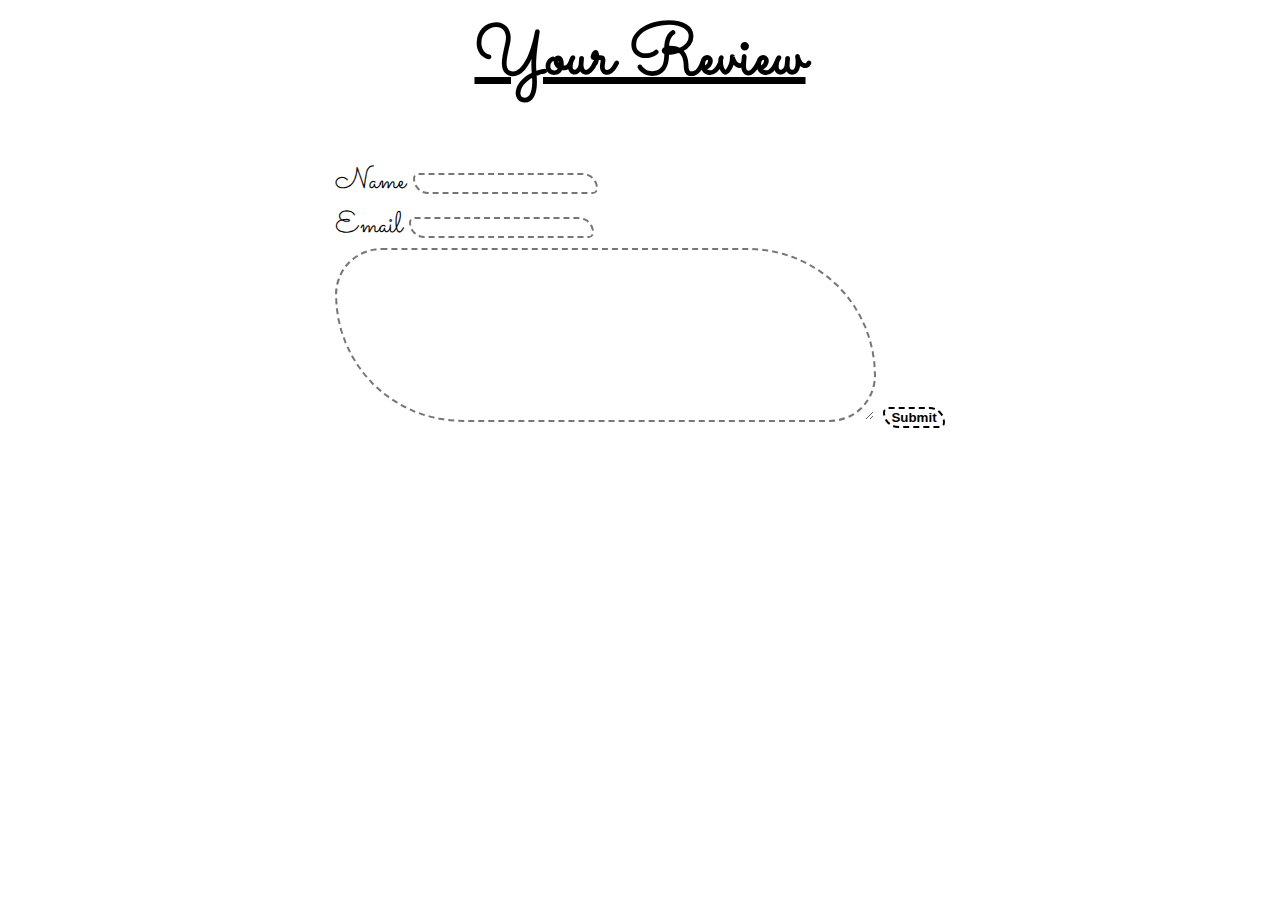
<file: review.html>
<!DOCTYPE html>
<html lang="en">
<head>
    <meta charset="UTF-8">
    <meta name="viewport" content="width=device-width, initial-scale=1.0">
    <title>Review</title>
    <link rel="stylesheet" href="CSS/styles.css">
    <link rel="preconnect" href="https://fonts.googleapis.com">
<link rel="preconnect" href="https://fonts.gstatic.com" crossorigin>
<link href="https://fonts.googleapis.com/css2?family=Merriweather&family=Montserrat&family=Sacramento&display=swap" rel="stylesheet">
   
</head>
<body>
    <h1 class="review">Your Review</h1>
<form class="form" action="mailto:omaisahmed073@gmail.com" method="post" enctype="text/plain">   
    <div class="review2">     <label for="Name">Name</label>
        <input class="review3"  type="text" name="Your Name"><br>
        <label for="Email">Email</label>
        <input class="review4" type="email" name="Your Email"><br>
    </div> <br>

    <textarea class="review1" name="Your Review" id="" cols="50" rows="10">
        
    </textarea>
    <input class="sb" type="Submit">
    </form>
</body>
</html>
</file>
<file: CSS/styles.css>
body{
    background-color: white;
    font-family: 'Montserrat', sans-serif;
    text-align: center;
}
h1{
    margin: 0;
    font-size: 70px;
}
h3{
    padding-top: 10px;
    font-size: 40px;
}

.a1{
   margin: 0 auto 40px;
    display: inline-block; 
    font-family: 'Sacramento', cursive; 
        }
    .a2{
        font-size: 20px;
        font-style: italic;
        margin: 100px auto 40px ;
        display: inline-block;  

    }

    hr{
        margin-top: 30px;
        color: rgba(68, 67, 66, 0.521);
        border-width: 5px;
        border-style: dotted;  
        border-top: 2px;
        border-radius: 30px 30px;
        width: 2%;
        transition: transform 0.2s;
    }
    hr:hover{ transform: scale(2); }
    .table{
        display: inline-block;
        text-align: center;
    }
    .t1{
        padding: 10px 150px 30px 150px;
    }
    .hd{ 
        padding: 10px 10px 30px 10px;
    }
    h2{
        text-align: center;
        display: block;
    }
    .profile{
        font-size: 20px;
        padding: 130px 0;
    }
    .rrr{
        display: inline-block;
        padding: 0;
        width: 5%;
        height:5%;
    }
  .rr{

    padding-right: 20px;
  }
    .aa{
        padding-right: 800px;
        margin: 0;
        width: 20%;
        height: 20%;

    }
    .bb{
        
        padding-left: 800px;
        margin: 0;
        width: 10%;
        height: 1%;
    }
    .apple{

        display: inline-block;
        padding-right: 250px;
       
       
    }
    .android{

        display: inline;
        padding-left: 250px;
    }
    .mail{  transition: transform 0.2s ; height: 50px; width: 50px;}
.mail:hover{ transform: scale(2);}
.review{
    font-family: 'Sacramento', cursive; 
    text-decoration: underline;
    text-overflow: initial;
}
.form{
    display: inline-block;
    font-family: 'Sacramento', cursive; 
   text-align: left;
   font-size: 30px;
   padding: 50px 60px;

}
.review2{
    display: inline-block;
   
}
.review3{ border-radius: 200px 550px;
    border-style: dashed;

}
.review4{ border-radius: 200px 550px;
    border-style: dashed;

}
.review1{
    border-color: initial darkgrey;
    border-radius: 200px 550px;
    border-style: dashed;
    border-width: 2px;
    padding:10px 60px ;
    text-align: left;
}
.sb{
    font-weight: bolder;
    background-color: white;
    border-color: initial darkgrey;
    border-radius: 200px 550px;
    border-style: dashed; transition: transform 0.2s ; 
}
.sb:hover{ transform: scale(2);}
</file>
